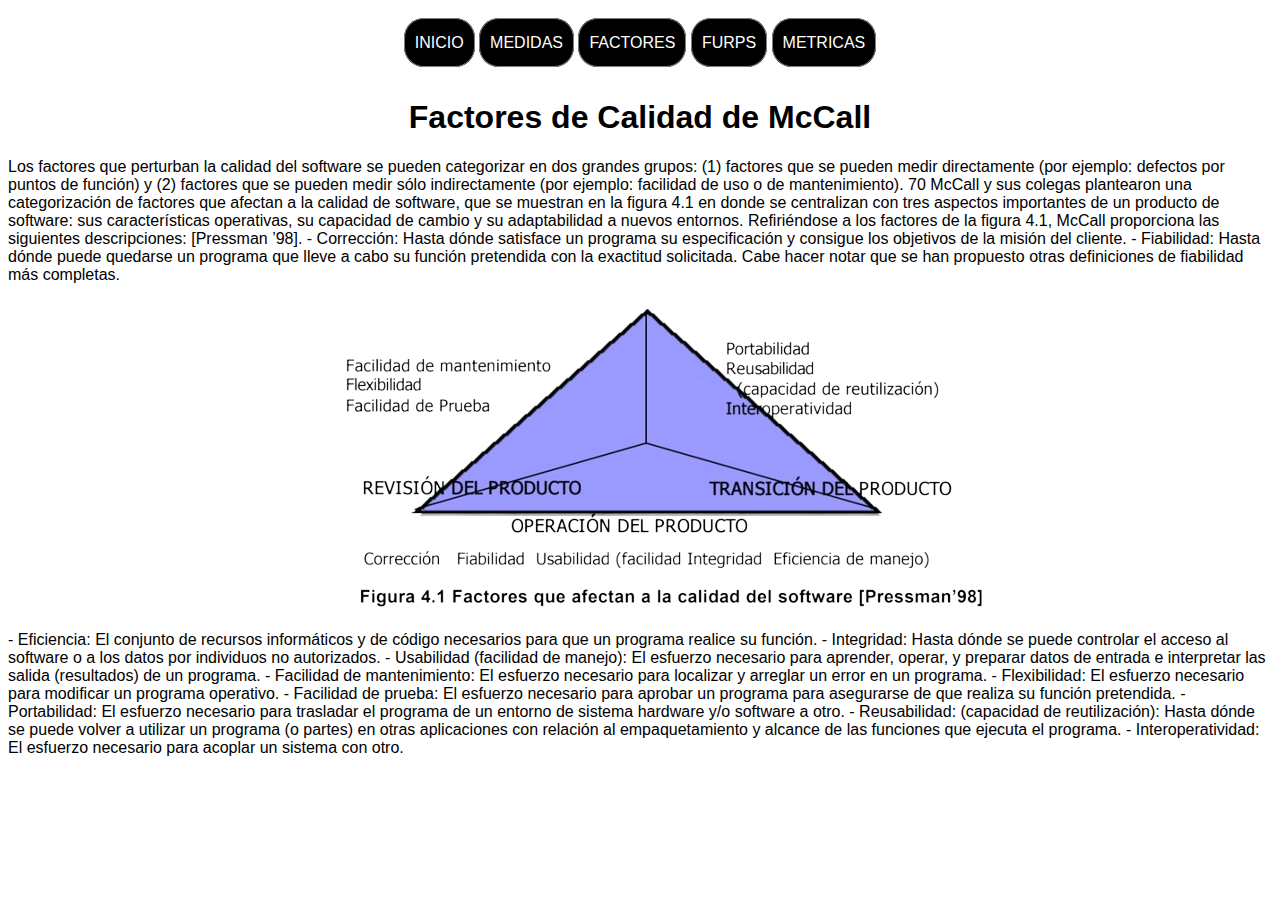
<file: Pag/factores.html>
<!DOCTYPE html>
<html lang="en">
<head>
    <meta charset="UTF-8">
    <meta name="viewport" content="width=device-width, initial-scale=1.0">
    <link rel="stylesheet" href="/style.css">
    <title>FACTORES</title>
</head>
<body>
    <nav>
        <ul>
            <li><a href="/index.html">INICIO</a></li>
            <li><a href="/Pag/medidas.html">MEDIDAS</a></li>
            <li><a href="/Pag/factores.html">FACTORES</a></li>
            <li><a href="/Pag/furps.html">FURPS</a></li>
            <li><a href="/Pag/metricas.html">METRICAS</a></li>
        </ul>
    </nav>
    <h1 class="h1">Factores de Calidad de McCall</h1>
    <p>
        Los factores que perturban la calidad del software se pueden categorizar en
        dos grandes grupos: (1) factores que se pueden medir directamente (por ejemplo:
        defectos por puntos de función) y (2) factores que se pueden medir sólo
        indirectamente (por ejemplo: facilidad de uso o de mantenimiento).

        70
        McCall y sus colegas plantearon una categorización de factores que afectan
        a la calidad de software, que se muestran en la figura 4.1 en donde se centralizan
        con tres aspectos importantes de un producto de software: sus características
        operativas, su capacidad de cambio y su adaptabilidad a nuevos entornos.
        Refiriéndose a los factores de la figura 4.1, McCall proporciona las siguientes
        descripciones: [Pressman ’98].

        - Corrección: Hasta dónde satisface un programa su especificación y consigue
        los objetivos de la misión del cliente.
        - Fiabilidad: Hasta dónde puede quedarse un programa que lleve a cabo su
        función pretendida con la exactitud solicitada. Cabe hacer notar que se han
        propuesto otras definiciones de fiabilidad más completas.
        <img src="/assest/2.png" alt="image" class="img">
        - Eficiencia: El conjunto de recursos informáticos y de código necesarios para
        que un programa realice su función.
        - Integridad: Hasta dónde se puede controlar el acceso al software o a los datos
        por individuos no autorizados.
        - Usabilidad (facilidad de manejo): El esfuerzo necesario para aprender, operar,
        y preparar datos de entrada e interpretar las salida (resultados) de un
        programa.
        - Facilidad de mantenimiento: El esfuerzo necesario para localizar y arreglar un
        error en un programa.
        - Flexibilidad: El esfuerzo necesario para modificar un programa operativo.
        - Facilidad de prueba: El esfuerzo necesario para aprobar un programa para
        asegurarse de que realiza su función pretendida.
        - Portabilidad: El esfuerzo necesario para trasladar el programa de un entorno
        de sistema hardware y/o software a otro.
        - Reusabilidad: (capacidad de reutilización): Hasta dónde se puede volver a
        utilizar un programa (o partes) en otras aplicaciones con relación al
        empaquetamiento y alcance de las funciones que ejecuta el programa.
        - Interoperatividad: El esfuerzo necesario para acoplar un sistema con otro.</p>
</body>
</html>
</file>
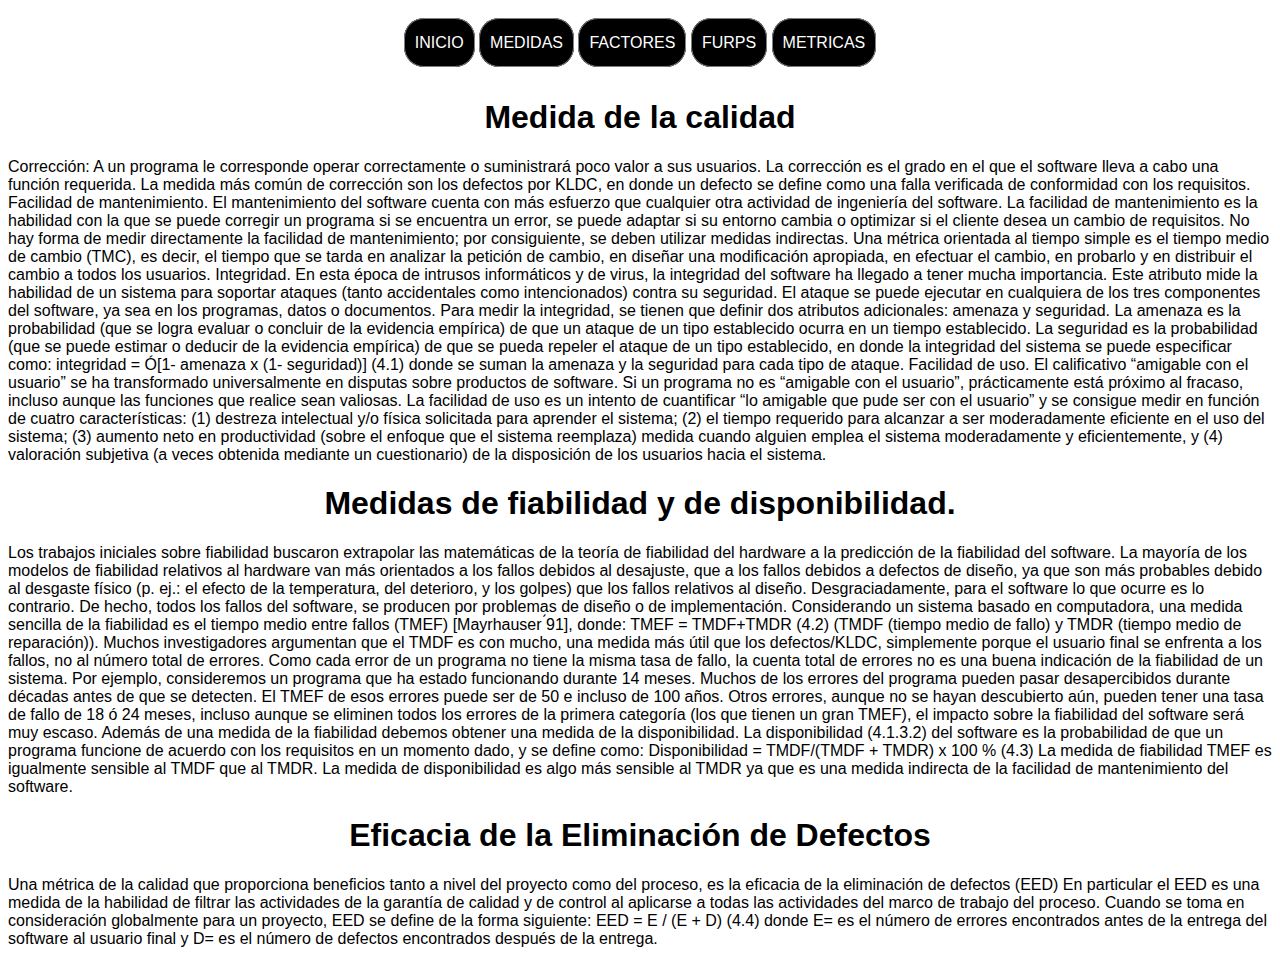
<file: Pag/medidas.html>
<!DOCTYPE html>
<html lang="en">
<head>
    <meta charset="UTF-8">
    <meta name="viewport" content="width=device-width, initial-scale=1.0">
    <link rel="stylesheet" href="/style.css">
    <title>MEDIDAS</title>
</head>
<body>
    <nav>
        <ul>
            <li><a href="/index.html">INICIO</a></li>
            <li><a href="/Pag/medidas.html">MEDIDAS</a></li>
            <li><a href="/Pag/factores.html">FACTORES</a></li>
            <li><a href="/Pag/furps.html">FURPS</a></li>
            <li><a href="/Pag/metricas.html">METRICAS</a></li>
        </ul>
    </nav>
    <h1 class="h1">Medida de la calidad</h1>
    <p>Corrección: A un programa le corresponde operar correctamente o suministrará
        poco valor a sus usuarios. La corrección es el grado en el que el software lleva a
        cabo una función requerida. La medida más común de corrección son los defectos
        por KLDC, en donde un defecto se define como una falla verificada de
        conformidad con los requisitos.
        Facilidad de mantenimiento. El mantenimiento del software cuenta con más
        esfuerzo que cualquier otra actividad de ingeniería del software. La facilidad de
        mantenimiento es la habilidad con la que se puede corregir un programa si se
        encuentra un error, se puede adaptar si su entorno cambia o optimizar si el cliente
        desea un cambio de requisitos. No hay forma de medir directamente la facilidad de
        mantenimiento; por consiguiente, se deben utilizar medidas indirectas. Una
        métrica orientada al tiempo simple es el tiempo medio de cambio (TMC), es decir,
        el tiempo que se tarda en analizar la petición de cambio, en diseñar una
        modificación apropiada, en efectuar el cambio, en probarlo y en distribuir el cambio
        a todos los usuarios.
        Integridad. En esta época de intrusos informáticos y de virus, la integridad del
        software ha llegado a tener mucha importancia. Este atributo mide la habilidad de
        un sistema para soportar ataques (tanto accidentales como intencionados) contra
        su seguridad. El ataque se puede ejecutar en cualquiera de los tres componentes
        del software, ya sea en los programas, datos o documentos.
        Para medir la integridad, se tienen que definir dos atributos adicionales:
        amenaza y seguridad. La amenaza es la probabilidad (que se logra evaluar o
        concluir de la evidencia empírica) de que un ataque de un tipo establecido ocurra
        en un tiempo establecido. La seguridad es la probabilidad (que se puede estimar o
        deducir de la evidencia empírica) de que se pueda repeler el ataque de un tipo
        establecido, en donde la integridad del sistema se puede especificar como:
        integridad = Ó[1- amenaza x (1- seguridad)] (4.1)

        donde se suman la amenaza y la seguridad para cada tipo de ataque.

        Facilidad de uso. El calificativo “amigable con el usuario” se ha transformado
        universalmente en disputas sobre productos de software. Si un programa no es
        “amigable con el usuario”, prácticamente está próximo al fracaso, incluso aunque
        las funciones que realice sean valiosas. La facilidad de uso es un intento de
        cuantificar “lo amigable que pude ser con el usuario” y se consigue medir en
        función de cuatro características: (1) destreza intelectual y/o física solicitada para
        aprender el sistema; (2) el tiempo requerido para alcanzar a ser moderadamente
        eficiente en el uso del sistema; (3) aumento neto en productividad (sobre el
        enfoque que el sistema reemplaza) medida cuando alguien emplea el sistema
        moderadamente y eficientemente, y (4) valoración subjetiva (a veces obtenida
        mediante un cuestionario) de la disposición de los usuarios hacia el sistema.
    </p>
        <h1 class="h1">Medidas de fiabilidad y de disponibilidad.</h1>
        <p>
            Los trabajos iniciales sobre fiabilidad buscaron extrapolar las matemáticas
            de la teoría de fiabilidad del hardware a la predicción de la fiabilidad del software.
            La mayoría de los modelos de fiabilidad relativos al hardware van más orientados
            a los fallos debidos al desajuste, que a los fallos debidos a defectos de diseño, ya
            que son más probables debido al desgaste físico (p. ej.: el efecto de la
            temperatura, del deterioro, y los golpes) que los fallos relativos al diseño.
            Desgraciadamente, para el software lo que ocurre es lo contrario. De hecho, todos
            los fallos del software, se producen por problemas de diseño o de implementación.
            Considerando un sistema basado en computadora, una medida sencilla de
            la fiabilidad es el tiempo medio entre fallos (TMEF) [Mayrhauser ́91], donde:

            TMEF = TMDF+TMDR (4.2)
            (TMDF (tiempo medio de fallo) y TMDR (tiempo medio de reparación)).

            Muchos investigadores argumentan que el TMDF es con mucho, una
            medida más útil que los defectos/KLDC, simplemente porque el usuario final se
            enfrenta a los fallos, no al número total de errores. Como cada error de un
            programa no tiene la misma tasa de fallo, la cuenta total de errores no es una
            buena indicación de la fiabilidad de un sistema. Por ejemplo, consideremos un
            programa que ha estado funcionando durante 14 meses. Muchos de los errores
            del programa pueden pasar desapercibidos durante décadas antes de que se
            detecten. El TMEF de esos errores puede ser de 50 e incluso de 100 años. Otros
            errores, aunque no se hayan descubierto aún, pueden tener una tasa de fallo de
            18 ó 24 meses, incluso aunque se eliminen todos los errores de la primera
            categoría (los que tienen un gran TMEF), el impacto sobre la fiabilidad del
            software será muy escaso.
            Además de una medida de la fiabilidad debemos obtener una medida de la
            disponibilidad. La disponibilidad (4.1.3.2) del software es la probabilidad de que un
            programa funcione de acuerdo con los requisitos en un momento dado, y se define
            como:

            Disponibilidad = TMDF/(TMDF + TMDR) x 100 % (4.3)

            La medida de fiabilidad TMEF es igualmente sensible al TMDF que al
            TMDR. La medida de disponibilidad es algo más sensible al TMDR ya que es una
            medida indirecta de la facilidad de mantenimiento del software.
        </p>
        <h1 class="h1">Eficacia de la Eliminación de Defectos</h1>
        <p>
            Una métrica de la calidad que proporciona beneficios tanto a nivel del
            proyecto como del proceso, es la eficacia de la eliminación de defectos (EED) En
            particular el EED es una medida de la habilidad de filtrar las actividades de la
            garantía de calidad y de control al aplicarse a todas las actividades del marco de
            trabajo del proceso.
            Cuando se toma en consideración globalmente para un proyecto, EED se define
            de la forma siguiente:

            EED = E / (E + D) (4.4)

            donde E= es el número de errores encontrados antes de la entrega del software al
            usuario final y D= es el número de defectos encontrados después de la entrega.
        </p>
</body>
</html>
</file>
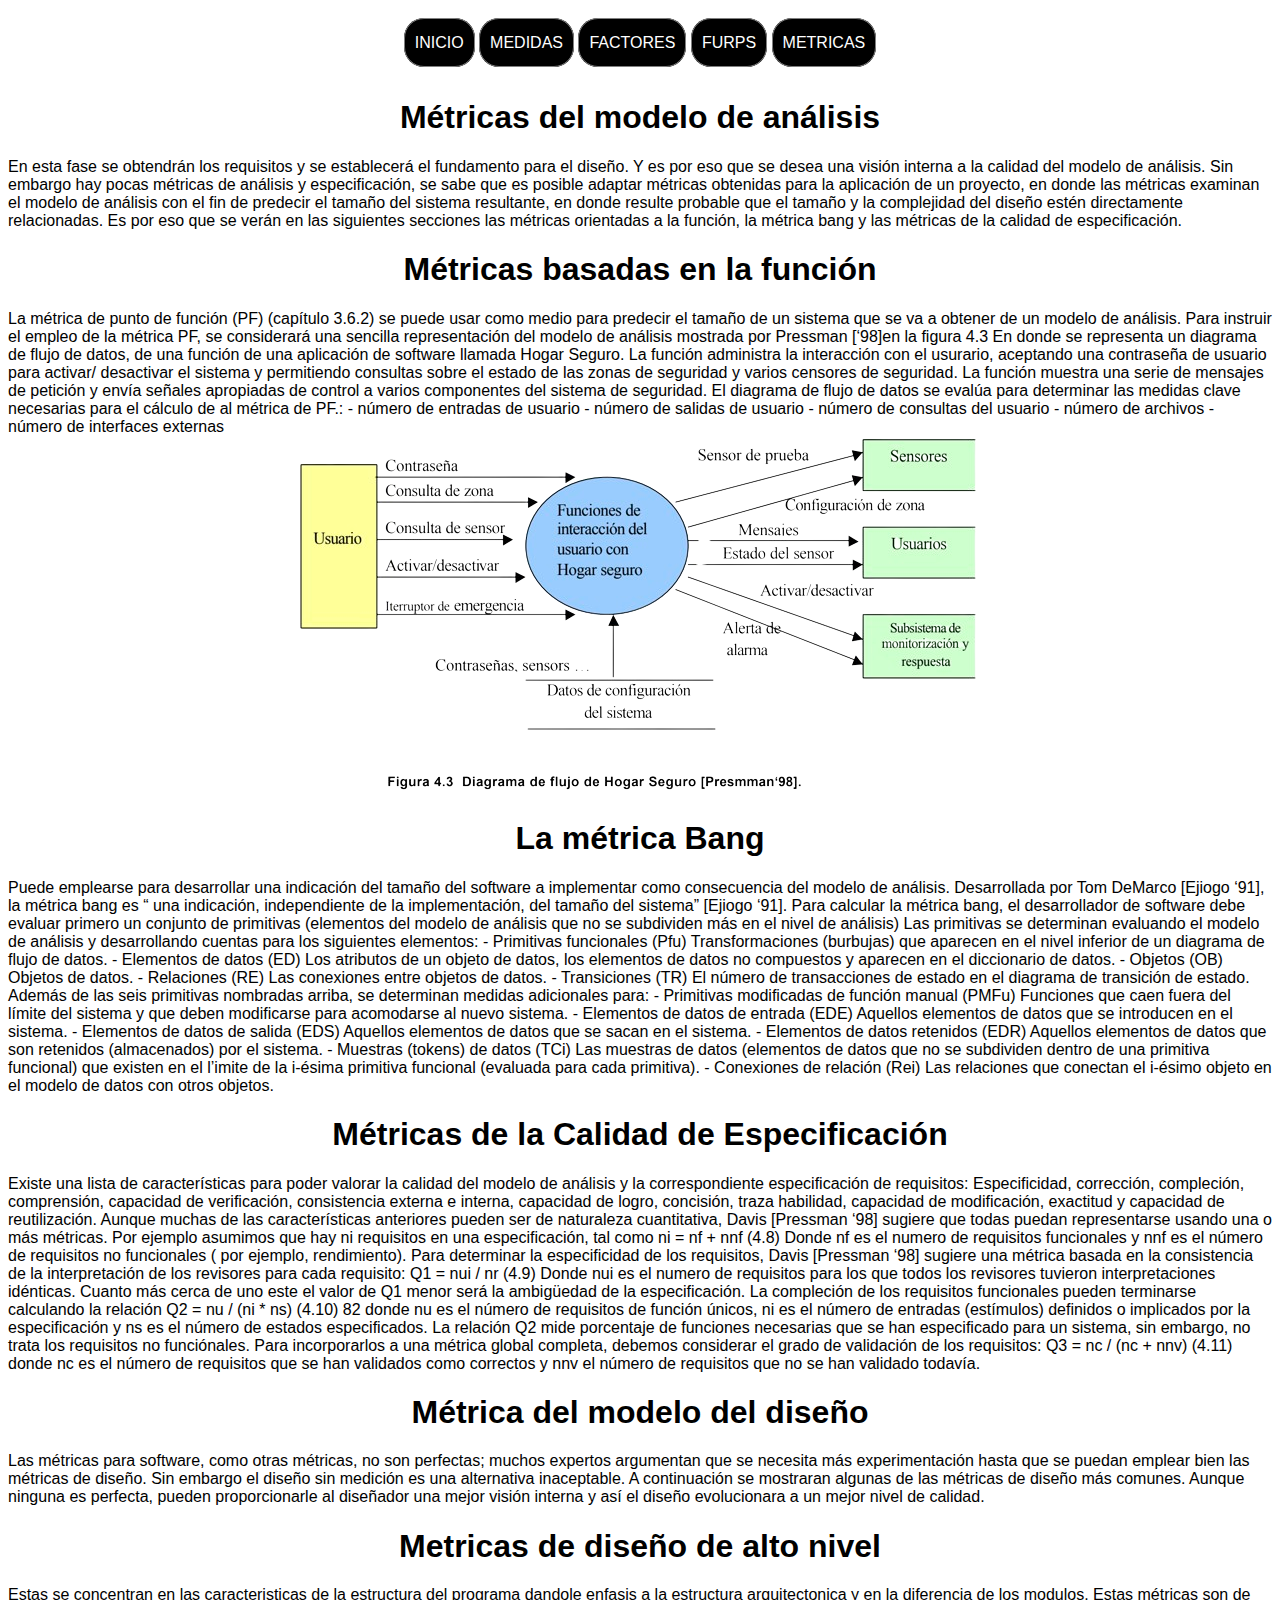
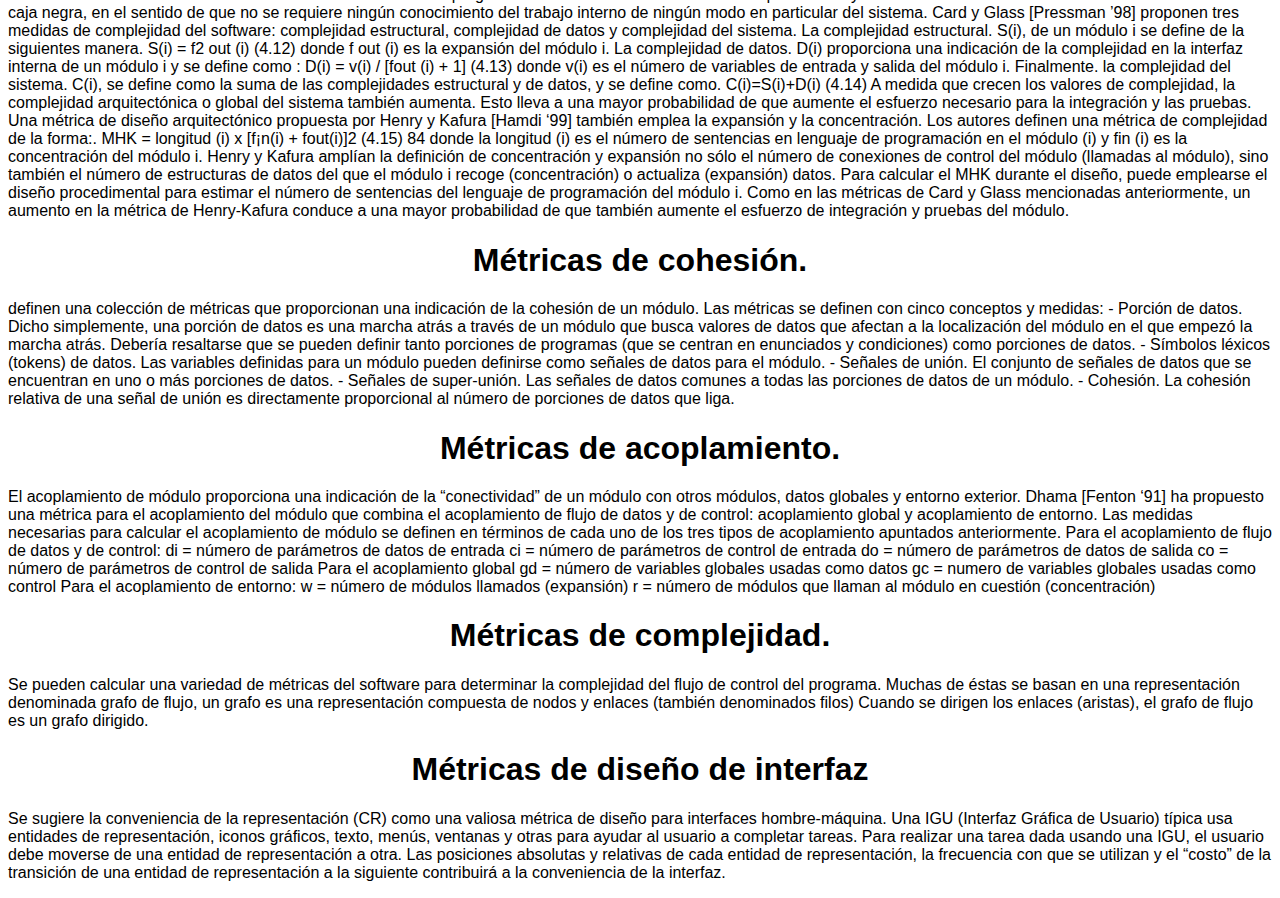
<file: Pag/metricas.html>
<!DOCTYPE html>
<html lang="en">
<head>
    <meta charset="UTF-8">
    <meta name="viewport" content="width=device-width, initial-scale=1.0">
    <link rel="stylesheet" href="/style.css">
    <title>METRICAS</title>
</head>
<body>
    <nav>
        <ul>
            <li><a href="/index.html">INICIO</a></li>
            <li><a href="/Pag/medidas.html">MEDIDAS</a></li>
            <li><a href="/Pag/factores.html">FACTORES</a></li>
            <li><a href="/Pag/furps.html">FURPS</a></li>
            <li><a href="/Pag/metricas.html">METRICAS</a></li>
        </ul>
    </nav>
    <h1 class="h1">Métricas del modelo de análisis</h1>
    <p>En esta fase se obtendrán los requisitos y se establecerá el fundamento
        para el diseño. Y es por eso que se desea una visión interna a la calidad del
        modelo de análisis. Sin embargo hay pocas métricas de análisis y especificación,
        se sabe que es posible adaptar métricas obtenidas para la aplicación de un
        proyecto, en donde las métricas examinan el modelo de análisis con el fin de
        predecir el tamaño del sistema resultante, en donde resulte probable que el
        tamaño y la complejidad del diseño estén directamente relacionadas. Es por eso
        que se verán en las siguientes secciones las métricas orientadas a la función, la
        métrica bang y las métricas de la calidad de especificación.</p>
    <h1 class="h1">Métricas basadas en la función</h1>
    <p>La métrica de punto de función (PF) (capítulo 3.6.2) se puede usar como
        medio para predecir el tamaño de un sistema que se va a obtener de un modelo
        de análisis. Para instruir el empleo de la métrica PF, se considerará una sencilla
        representación del modelo de análisis mostrada por Pressman [‘98]en la figura 4.3
        En donde se representa un diagrama de flujo de datos, de una función de una
        aplicación de software llamada Hogar Seguro. La función administra la interacción
        con el usurario, aceptando una contraseña de usuario para activar/ desactivar el
        sistema y permitiendo consultas sobre el estado de las zonas de seguridad y
        varios censores de seguridad. La función muestra una serie de mensajes de
        petición y envía señales apropiadas de control a varios componentes del sistema
        de seguridad.
        El diagrama de flujo de datos se evalúa para determinar las medidas clave
        necesarias para el cálculo de al métrica de PF.:
        - número de entradas de usuario
        - número de salidas de usuario
        - número de consultas del usuario
        - número de archivos
        - número de interfaces externas
        <img src="/assest/3.png" alt="img" class="img">
    </p>
    <h1 class="h1">La métrica Bang</h1>
    <p>
        Puede emplearse para desarrollar una indicación del tamaño del software a
        implementar como consecuencia del modelo de análisis. Desarrollada por Tom
        DeMarco [Ejiogo ‘91], la métrica bang es “ una indicación, independiente de la
        implementación, del tamaño del sistema” [Ejiogo ‘91]. Para calcular la métrica
        bang, el desarrollador de software debe evaluar primero un conjunto de primitivas
        (elementos del modelo de análisis que no se subdividen más en el nivel de
        análisis) Las primitivas se determinan evaluando el modelo de análisis y
        desarrollando cuentas para los siguientes elementos:
        - Primitivas funcionales (Pfu) Transformaciones (burbujas) que aparecen en
        el nivel inferior de un diagrama de flujo de datos.
        - Elementos de datos (ED) Los atributos de un objeto de datos, los elementos
        de datos no compuestos y aparecen en el diccionario de datos.
        - Objetos (OB) Objetos de datos.
        - Relaciones (RE) Las conexiones entre objetos de datos.
        - Transiciones (TR) El número de transacciones de estado en el diagrama de
        transición de estado.
        Además de las seis primitivas nombradas arriba, se determinan medidas
        adicionales para:
        - Primitivas modificadas de función manual (PMFu) Funciones que caen
        fuera del límite del sistema y que deben modificarse para acomodarse al
        nuevo sistema.
        - Elementos de datos de entrada (EDE) Aquellos elementos de datos que se
        introducen en el sistema.
        - Elementos de datos de salida (EDS) Aquellos elementos de datos que se
        sacan en el sistema.
        - Elementos de datos retenidos (EDR) Aquellos elementos de datos que son
        retenidos (almacenados) por el sistema.
        - Muestras (tokens) de datos (TCi) Las muestras de datos (elementos de
        datos que no se subdividen dentro de una primitiva funcional) que existen
        en el l’imite de la i-ésima primitiva funcional (evaluada para cada primitiva).
        - Conexiones de relación (Rei) Las relaciones que conectan el i-ésimo objeto
        en el modelo de datos con otros objetos.
    </p>
    <h1 class="h1">Métricas de la Calidad de Especificación</h1>
    <p>
        Existe una lista de características para poder valorar la calidad del modelo
        de análisis y la correspondiente especificación de requisitos: Especificidad,
        corrección, compleción, comprensión, capacidad de verificación, consistencia
        externa e interna, capacidad de logro, concisión, traza habilidad, capacidad de
        modificación, exactitud y capacidad de reutilización. Aunque muchas de las
        características anteriores pueden ser de naturaleza cuantitativa, Davis [Pressman
        ‘98] sugiere que todas puedan representarse usando una o más métricas. Por
        ejemplo asumimos que hay ni requisitos en una especificación, tal como

        ni = nf + nnf (4.8)
        Donde nf es el numero de requisitos funcionales y nnf es el número de requisitos
        no funcionales ( por ejemplo, rendimiento).
        Para determinar la especificidad de los requisitos, Davis [Pressman ‘98]
        sugiere una métrica basada en la consistencia de la interpretación de los revisores
        para cada requisito:

        Q1 = nui / nr (4.9)
        Donde nui es el numero de requisitos para los que todos los revisores tuvieron
        interpretaciones idénticas. Cuanto más cerca de uno este el valor de Q1 menor
        será la ambigüedad de la especificación.
        La compleción de los requisitos funcionales pueden terminarse calculando la
        relación

        Q2 = nu / (ni * ns) (4.10)

        82
        donde nu es el número de requisitos de función únicos, ni es el número de
        entradas (estímulos) definidos o implicados por la especificación y ns es el número
        de estados especificados. La relación Q2 mide porcentaje de funciones necesarias
        que se han especificado para un sistema, sin embargo, no trata los requisitos no
        funciónales. Para incorporarlos a una métrica global completa, debemos
        considerar el grado de validación de los requisitos:

        Q3 = nc / (nc + nnv) (4.11)
        donde nc es el número de requisitos que se han validados como correctos y nnv el
        número de requisitos que no se han validado todavía.
    </p>
    <h1 class="h1">Métrica del modelo del diseño</h1>
    <p>
        Las métricas para software, como otras métricas, no son perfectas; muchos
        expertos argumentan que se necesita más experimentación hasta que se puedan
        emplear bien las métricas de diseño. Sin embargo el diseño sin medición es una
        alternativa inaceptable. A continuación se mostraran algunas de las métricas de
        diseño más comunes. Aunque ninguna es perfecta, pueden proporcionarle al
        diseñador una mejor visión interna y así el diseño evolucionara a un mejor nivel de
        calidad.
    </p>
    <h1 class="h1">Metricas de diseño de alto nivel</h1>
    <p>
        Estas se concentran en las caracteristicas de la estructura del programa
        dandole enfasis a la estructura arquitectonica y en la diferencia de los modulos.
        Estas métricas son de caja negra, en el sentido de que no se requiere ningún
        conocimiento del trabajo interno de ningún modo en particular del sistema.
        Card y Glass [Pressman ’98] proponen tres medidas de complejidad del
        software: complejidad estructural, complejidad de datos y complejidad del sistema.
        La complejidad estructural. S(i), de un módulo i se define de la siguientes
        manera.

        S(i) = f2
        out (i) (4.12)

        donde f out (i) es la expansión del módulo i.
        La complejidad de datos. D(i) proporciona una indicación de la complejidad
        en la interfaz interna de un módulo i y se define como :

        D(i) = v(i) / [fout (i) + 1] (4.13)

        donde v(i) es el número de variables de entrada y salida del módulo i.
        Finalmente. la complejidad del sistema. C(i), se define como la suma de las
        complejidades estructural y de datos, y se define como.

        C(i)=S(i)+D(i) (4.14)
        A medida que crecen los valores de complejidad, la complejidad arquitectónica o
        global del sistema también aumenta. Esto lleva a una mayor probabilidad de que
        aumente el esfuerzo necesario para la integración y las pruebas.
        Una métrica de diseño arquitectónico propuesta por Henry y Kafura [Hamdi
        ‘99] también emplea la expansión y la concentración. Los autores definen una
        métrica de complejidad de la forma:.

        MHK = longitud (i) x [f¡n(i) + fout(i)]2 (4.15)

        84
        donde la longitud (i) es el número de sentencias en lenguaje de programación en
        el módulo (i) y fin (i) es la concentración del módulo i. Henry y Kafura amplían la
        definición de concentración y expansión no sólo el número de conexiones de
        control del módulo (llamadas al módulo), sino también el número de estructuras de
        datos del que el módulo i recoge (concentración) o actualiza (expansión) datos.
        Para calcular el MHK durante el diseño, puede emplearse el diseño procedimental
        para estimar el número de sentencias del lenguaje de programación del módulo i.
        Como en las métricas de Card y Glass mencionadas anteriormente, un aumento
        en la métrica de Henry-Kafura conduce a una mayor probabilidad de que también
        aumente el esfuerzo de integración y pruebas del módulo.
    </p>
    <h1 class="h1">Métricas de cohesión.</h1>
    <p>
        definen una colección de métricas que proporcionan
        una indicación de la cohesión de un módulo. Las métricas se definen con cinco
        conceptos y medidas:
        - Porción de datos. Dicho simplemente, una porción de datos es una marcha
        atrás a través de un módulo que busca valores de datos que afectan a la
        localización del módulo en el que empezó la marcha atrás. Debería resaltarse
        que se pueden definir tanto porciones de programas (que se centran en
        enunciados y condiciones) como porciones de datos.
        - Símbolos léxicos (tokens) de datos. Las variables definidas para un módulo
        pueden definirse como señales de datos para el módulo.
        - Señales de unión. El conjunto de señales de datos que se encuentran en uno o
        más porciones de datos.
        - Señales de super-unión. Las señales de datos comunes a todas las porciones
        de datos de un módulo.
        - Cohesión. La cohesión relativa de una señal de unión es directamente
        proporcional al número de porciones de datos que liga.
    </p>
        <h1 class="h1">Métricas de acoplamiento.</h1>
        <p>El acoplamiento de módulo proporciona una indicación de la “conectividad” de un
            módulo con otros módulos, datos globales y entorno exterior. Dhama [Fenton ‘91]
            ha propuesto una métrica para el acoplamiento del módulo que combina el
            acoplamiento de flujo de datos y de control: acoplamiento global y acoplamiento
            de entorno. Las medidas necesarias para calcular el acoplamiento de módulo se
            definen en términos de cada uno de los tres tipos de acoplamiento apuntados
            anteriormente.
            
            Para el acoplamiento de flujo de datos y de control:
            
            di = número de parámetros de datos de entrada
            ci = número de parámetros de control de entrada
            do = número de parámetros de datos de salida
            co = número de parámetros de control de salida
            Para el acoplamiento global
            gd = número de variables globales usadas como datos
            gc = numero de variables globales usadas como control

            Para el acoplamiento de entorno:
            w = número de módulos llamados (expansión)
            r = número de módulos que llaman al módulo en cuestión (concentración)
        </p>
        <h1 class="h1">Métricas de complejidad.</h1>
        <p>
            Se pueden calcular una variedad de métricas del software para determinar
            la complejidad del flujo de control del programa. Muchas de éstas se basan en una
            representación denominada grafo de flujo, un grafo es una representación
            compuesta de nodos y enlaces (también denominados filos) Cuando se dirigen los
            enlaces (aristas), el grafo de flujo es un grafo dirigido.
        </p>
        <h1 class="h1">Métricas de diseño de interfaz</h1>
        <p>
            Se sugiere la conveniencia de la representación (CR)
            como una valiosa métrica de diseño para interfaces hombre-máquina. Una IGU
            (Interfaz Gráfica de Usuario) típica usa entidades de representación, iconos
            gráficos, texto, menús, ventanas y otras para ayudar al usuario a completar tareas.
            Para realizar una tarea dada usando una IGU, el usuario debe moverse de una
            entidad de representación a otra. Las posiciones absolutas y relativas de cada
            entidad de representación, la frecuencia con que se utilizan y el “costo” de la
            transición de una entidad de representación a la siguiente contribuirá a la
            conveniencia de la interfaz.
        </p>
</body>
</html>
</file>
<file: style.css>
*{
    margin: opx;
    padding: 0px;
    font-family: Arial, Helvetica, sans-serif;

}

nav{
    max-width: 1024px;
    margin: 0 auto; 
}

nav ul{
    float: center;
    list-style: none;
    text-align: center;
    vertical-align: top;
    margin: 0 10px;
}

nav li{
    list-style-type: none; 
    display: inline;
}

nav li a{
    font-size: 1rem;
    text-decoration: none;
    line-height: 70px;
    padding: 15px 10px;
    color: #ffffff;
    background-color: rgb(0, 0, 0);
    border: 1px solid grey;
    border-radius: 20px;
}

nav li a:hover{
    color: white;
    background-color: rgb(88, 75, 205);
}

.h1{
    text-align: center;
}

.img{
    display: block;
    margin: 0 auto;
}
</file>
